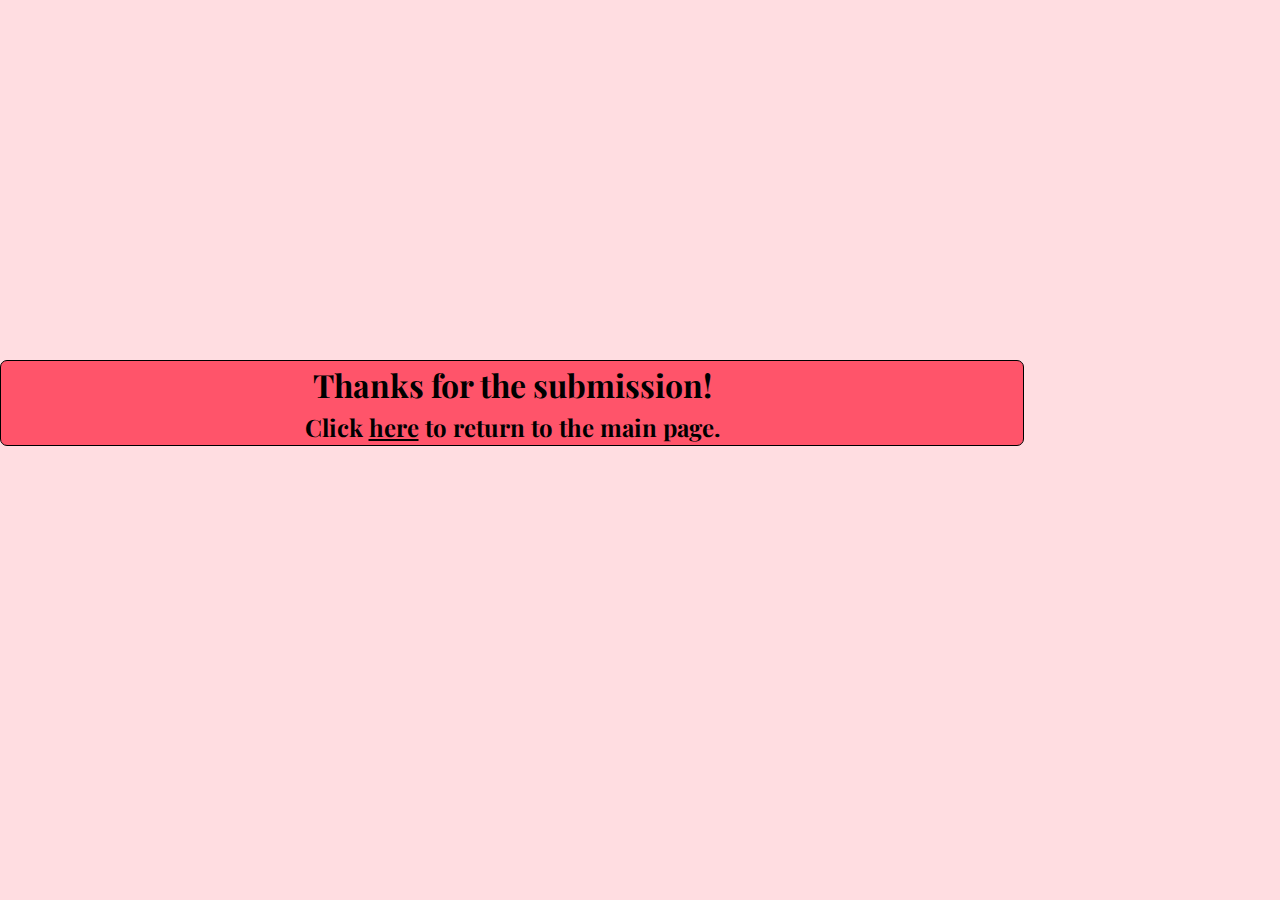
<file: success.html>
<!DOCTYPE html>
<html lang="en">
  <head>
    <meta charset="UTF-8" />
    <meta http-equiv="X-UA-Compatible" content="IE=edge" />
    <meta name="viewport" content="width=device-width, initial-scale=1.0" />
    <meta
      name="description"
      content="Experience the benefits of collagen with
    our premium liquid supplement. Promote healthy skin, hair, nails and joints.
    Order now and achieve a youthful glow!"
    />
    <title>
      Your Healthy Glow | Premium Liquid Collagen Supplement for Healthy Skin,
      Hair, Nails and Joints
    </title>
    <link
      href="https://cdn.jsdelivr.net/npm/bootstrap@5.3.0-alpha1/dist/css/bootstrap.min.css"
      rel="stylesheet"
      integrity="sha384-GLhlTQ8iRABdZLl6O3oVMWSktQOp6b7In1Zl3/Jr59b6EGGoI1aFkw7cmDA6j6gD"
      crossorigin="anonymous"
    />
    <link
      rel="stylesheet"
      href="https://cdn.jsdelivr.net/npm/bootstrap-icons@1.10.3/font/bootstrap-icons.css"
    />
    <link rel="preconnect" href="https://fonts.googleapis.com" />
    <link rel="preconnect" href="https://fonts.gstatic.com" crossorigin />
    <link
      href="https://fonts.googleapis.com/css2?family=Playfair+Display:wght@400;500;600;700;800;900&display=swap"
      rel="stylesheet"
    />
    <link
      rel="apple-touch-icon"
      sizes="180x180"
      href="./public/favicon_io/apple-touch-icon.png"
    />
    <link
      rel="icon"
      type="image/png"
      sizes="32x32"
      href="./public/favicon_io/favicon-32x32.png"
    />
    <link
      rel="icon"
      type="image/png"
      sizes="16x16"
      href="./public/favicon_io/favicon-16x16.png"
    />
    <link rel="manifest" href="./public/favicon_io/site.webmanifest" />
    <link rel="stylesheet" href="./public/css/success-style.css" />
  </head>

  <body>
    <div class="container thank-you-container">
      <div class="row">
        <h1>Thanks for the submission!</h1>
        <h2>
          Click <a href="https://activatedglow.com">here</a> to return to the
          main page.
        </h2>
      </div>
    </div>

    <script
      src="https://cdn.jsdelivr.net/npm/bootstrap@5.3.0-alpha1/dist/js/bootstrap.bundle.min.js"
      integrity="sha384-w76AqPfDkMBDXo30jS1Sgez6pr3x5MlQ1ZAGC+nuZB+EYdgRZgiwxhTBTkF7CXvN"
      crossorigin="anonymous"
    ></script>
  </body>
</html>
</file>
<file: public/css/success-style.css>
* {
    margin: 0;
    padding: 0;
    box-sizing: border-box;
}

body {
    font-family: 'Playfair Display', serif;
    line-height: 1.5;
    -webkit-font-smoothing: antialiased;
    background-color: rgba(255, 84, 106, 0.2);

}

.thank-you-container {
    border: 1px solid black;
    display: flex;
    align-items: center;
    justify-content: center;
    margin-top: 40vh;
    border-radius: 7px;
    width: 80vw;
    text-align: center;
    background-color: rgba(255, 84, 106, 1);
}

.thank-you-container a {
    color: black;
}
</file>
